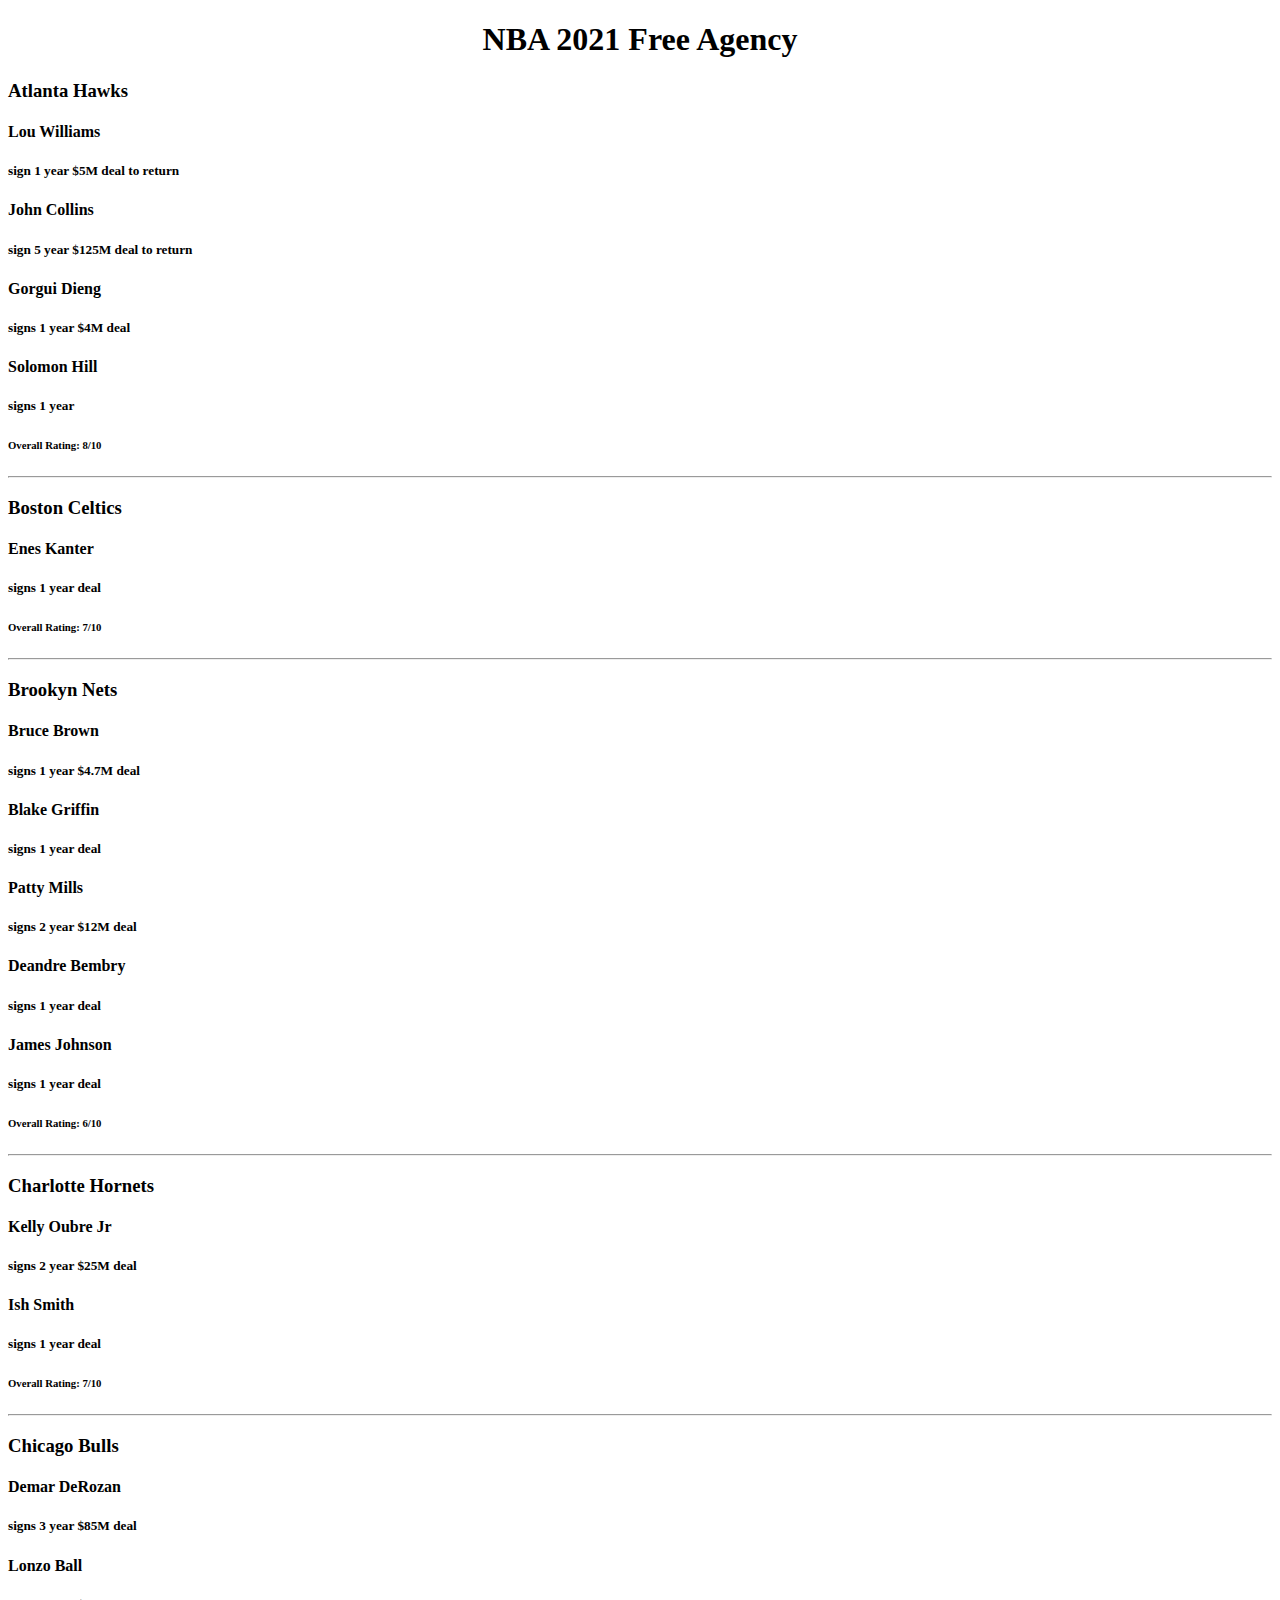
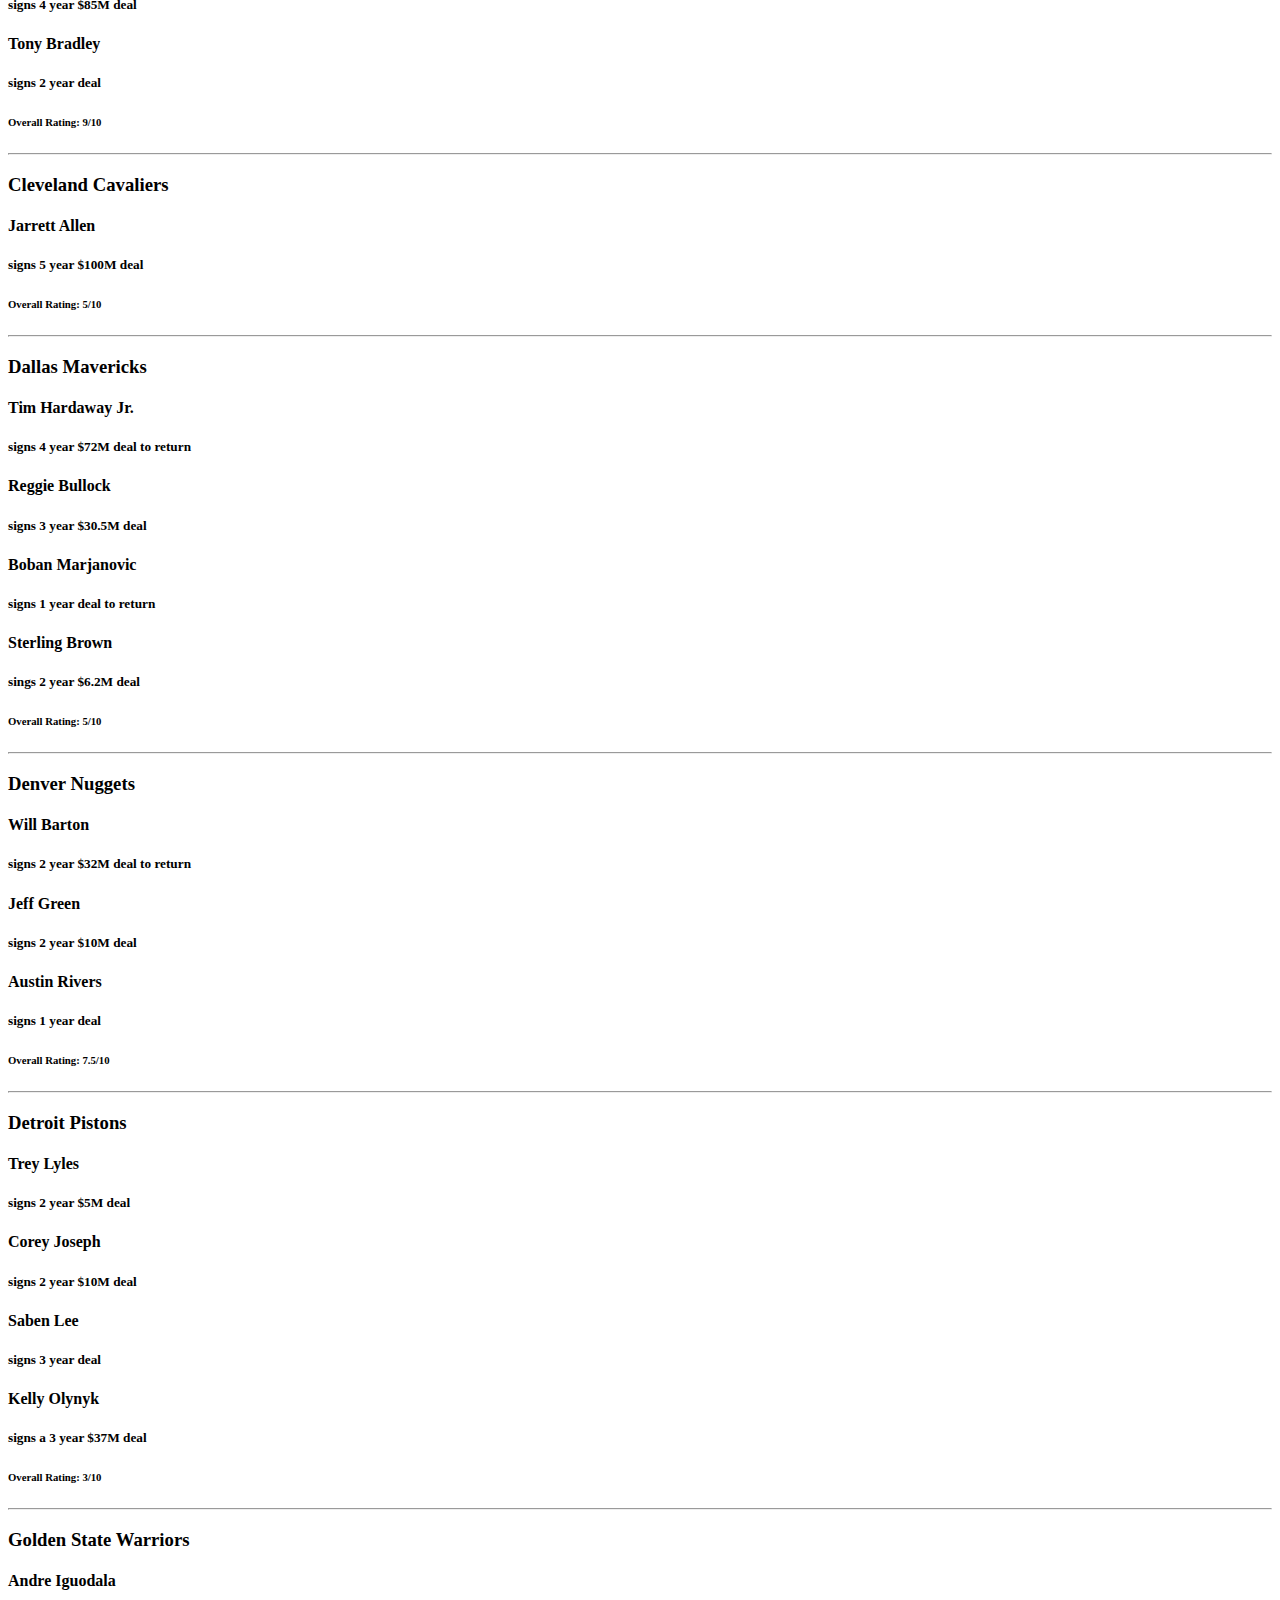
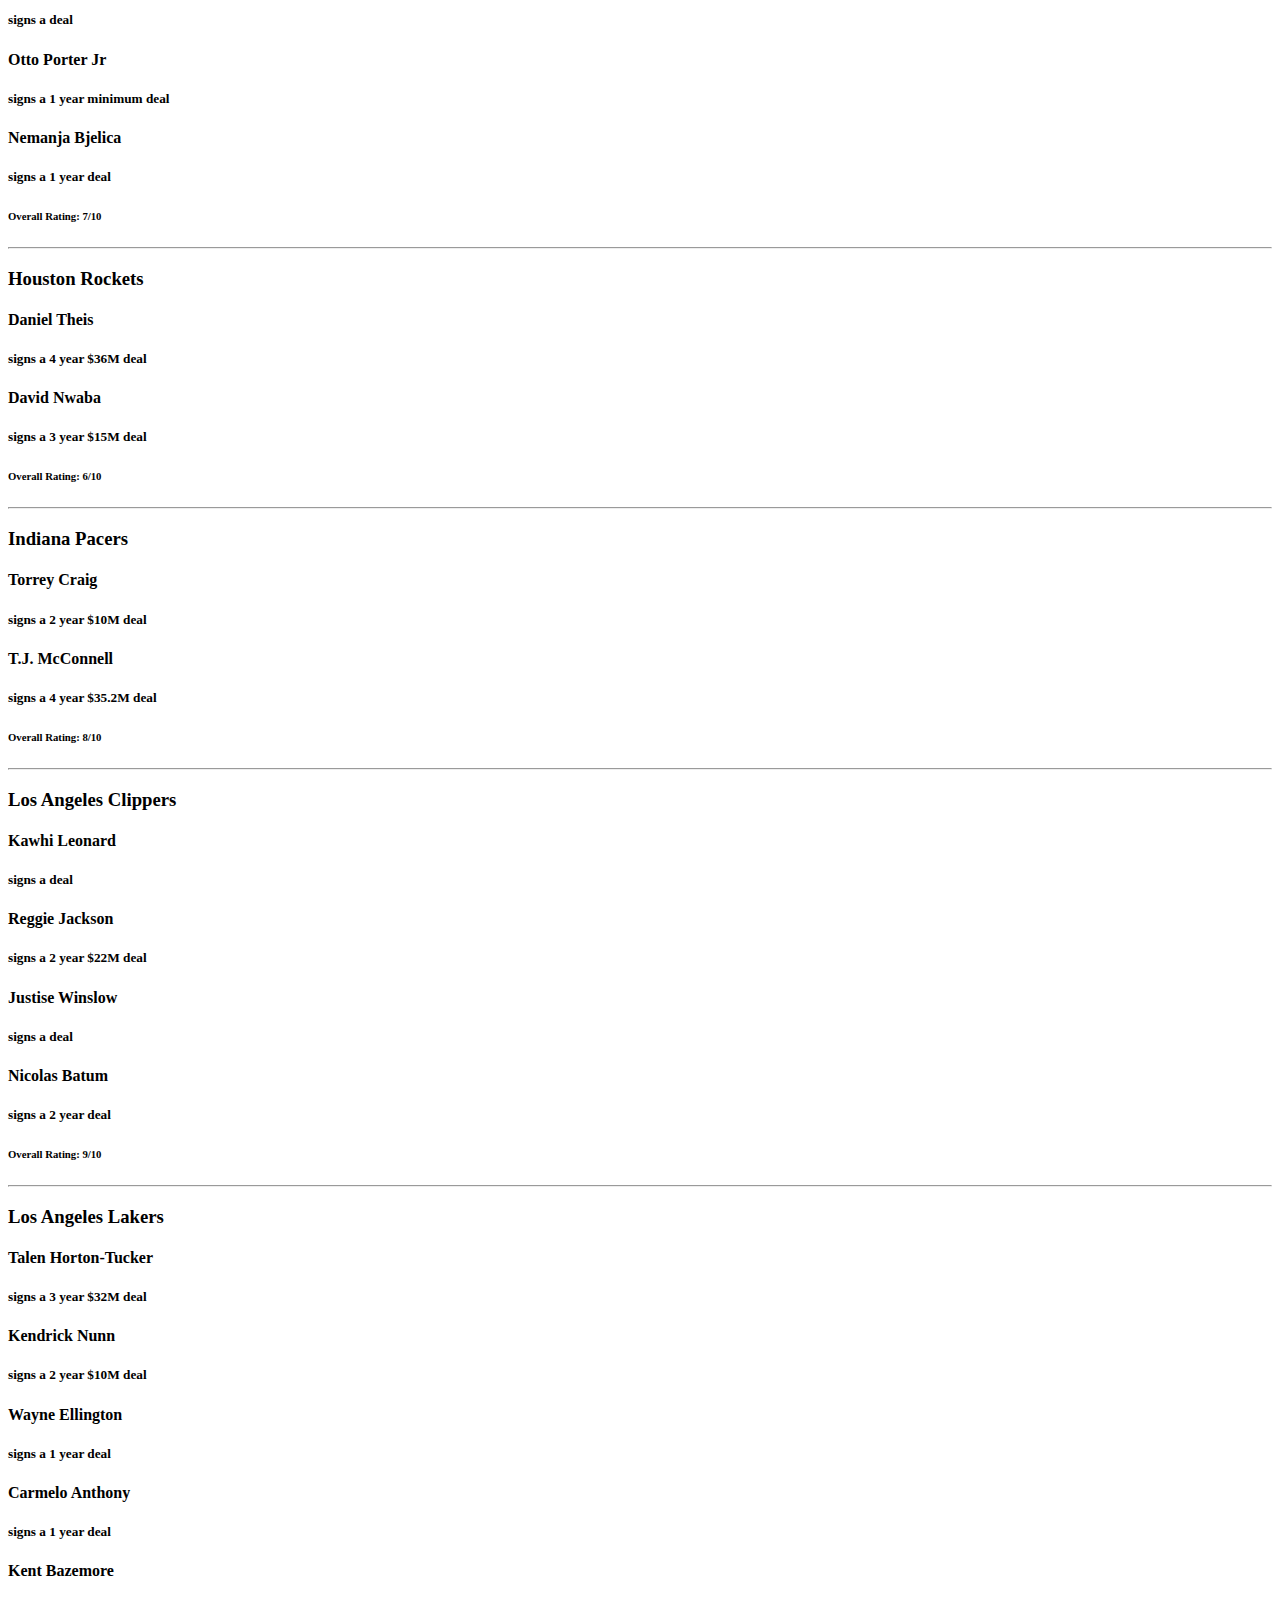
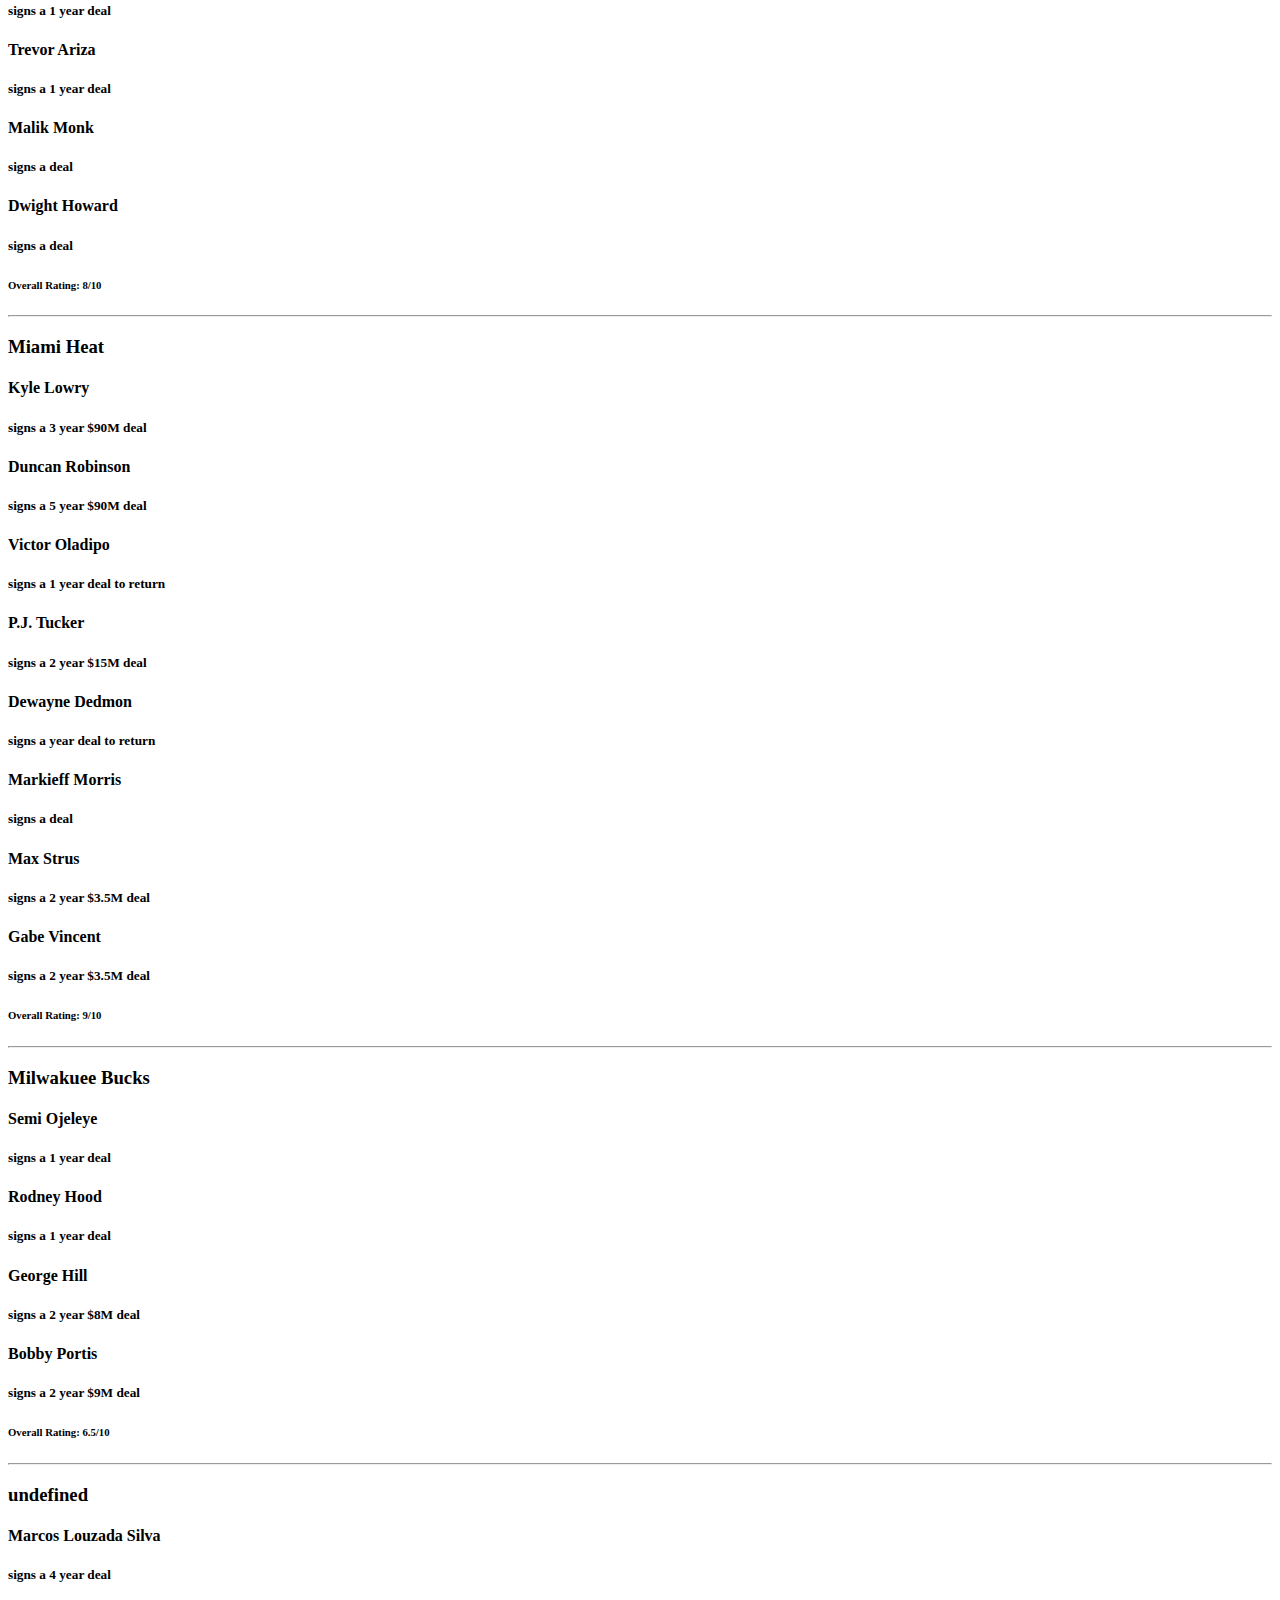
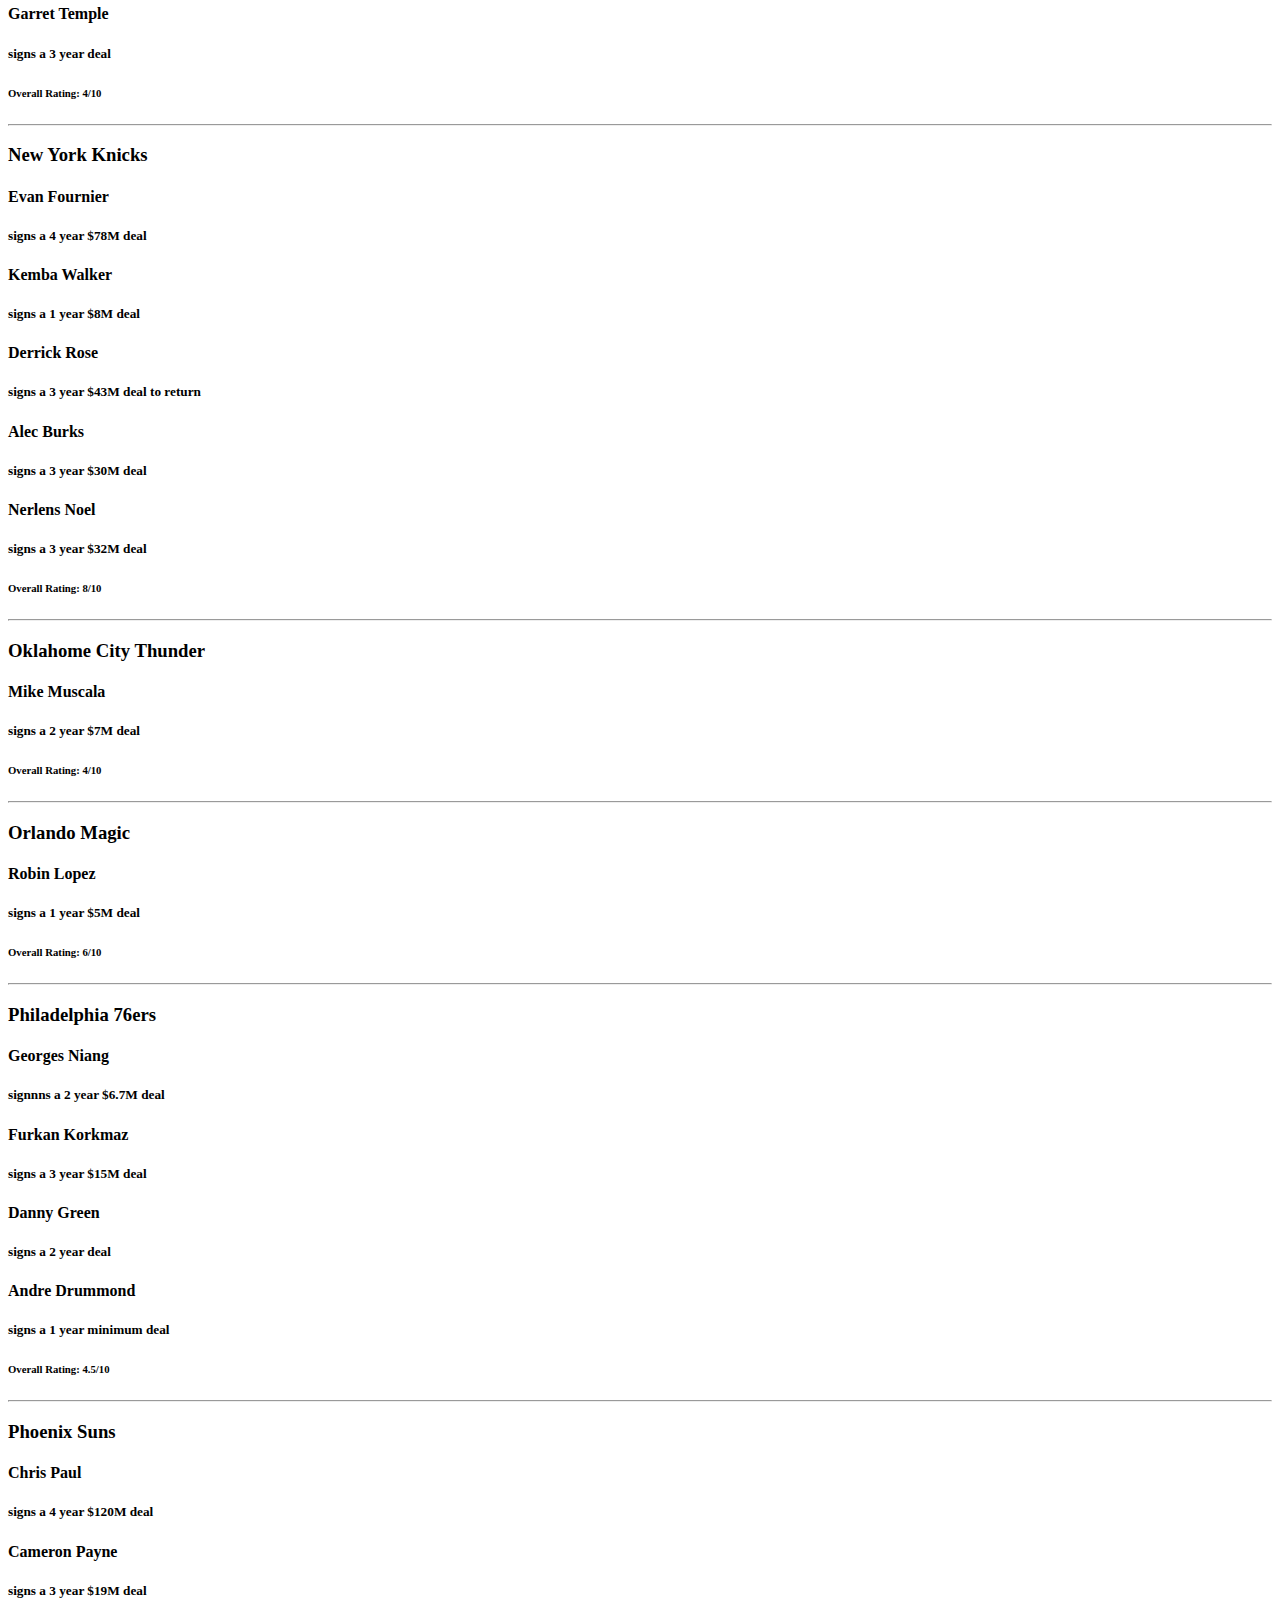
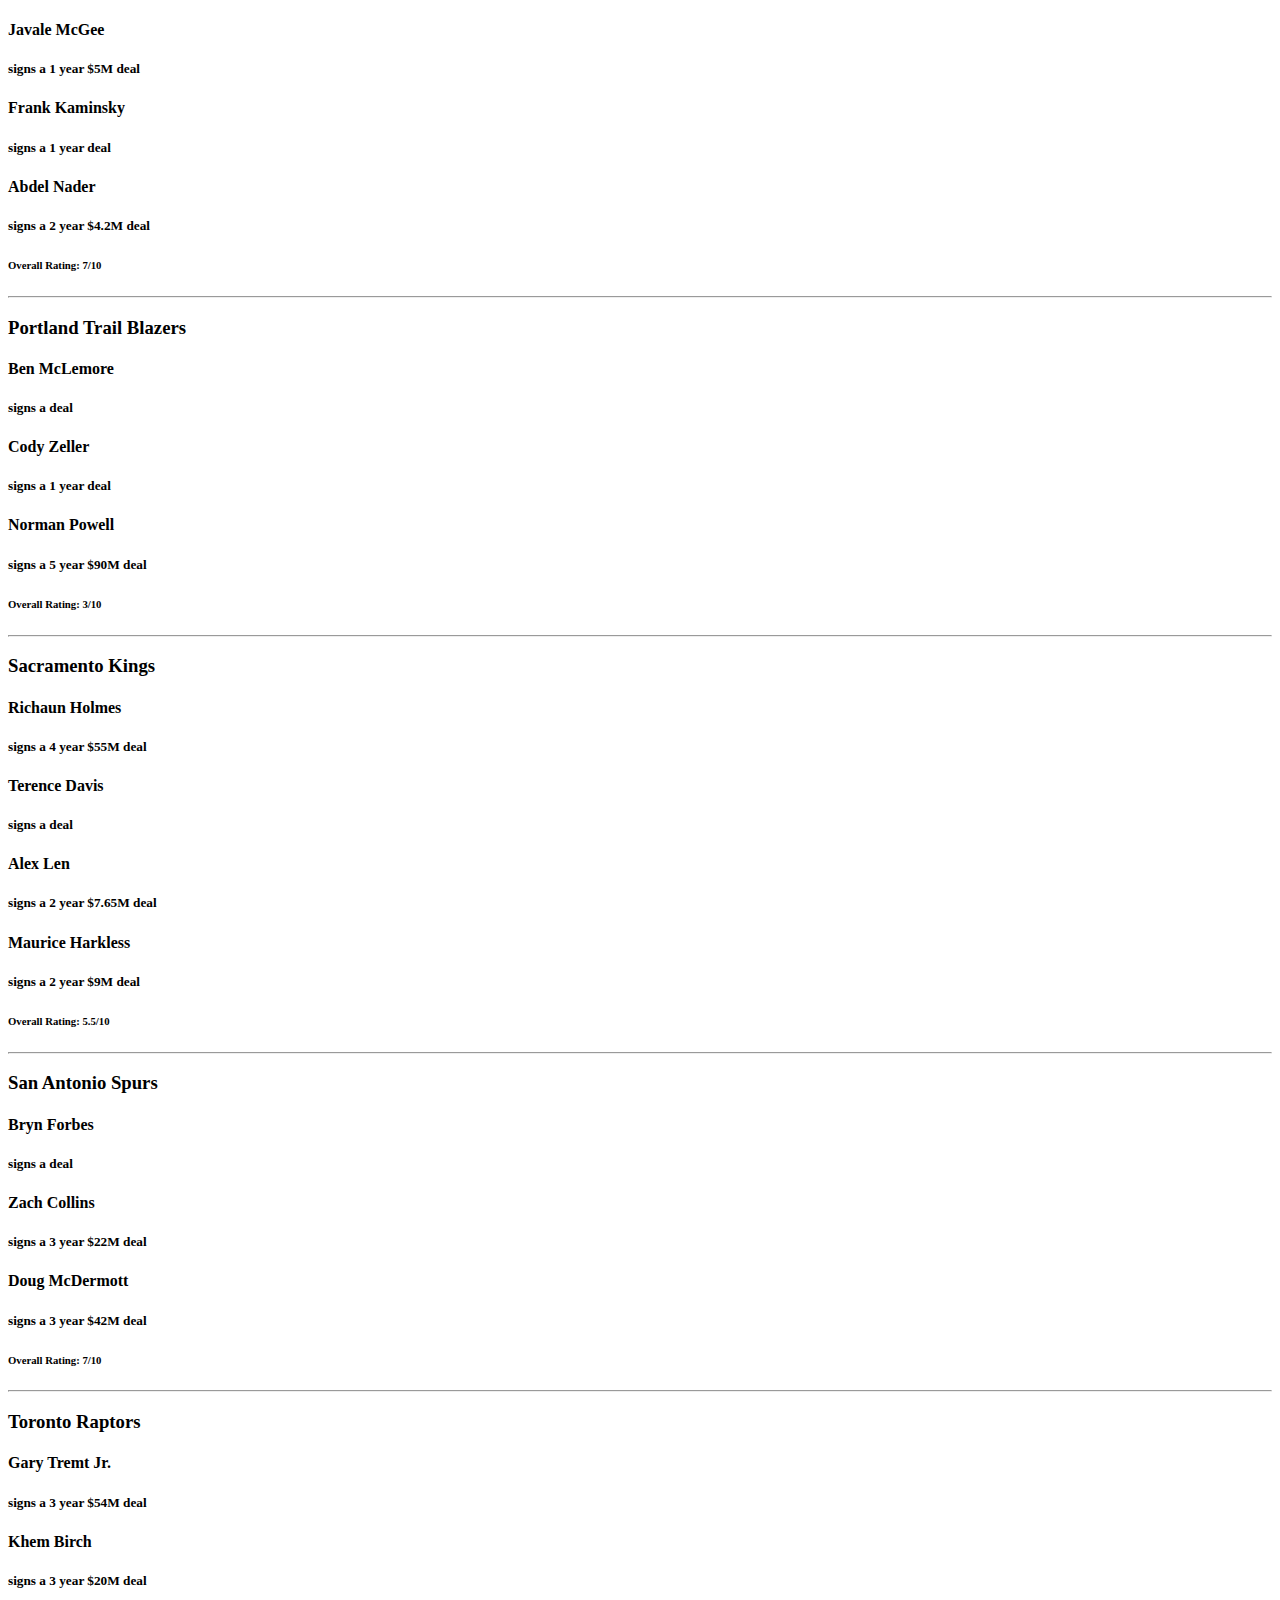
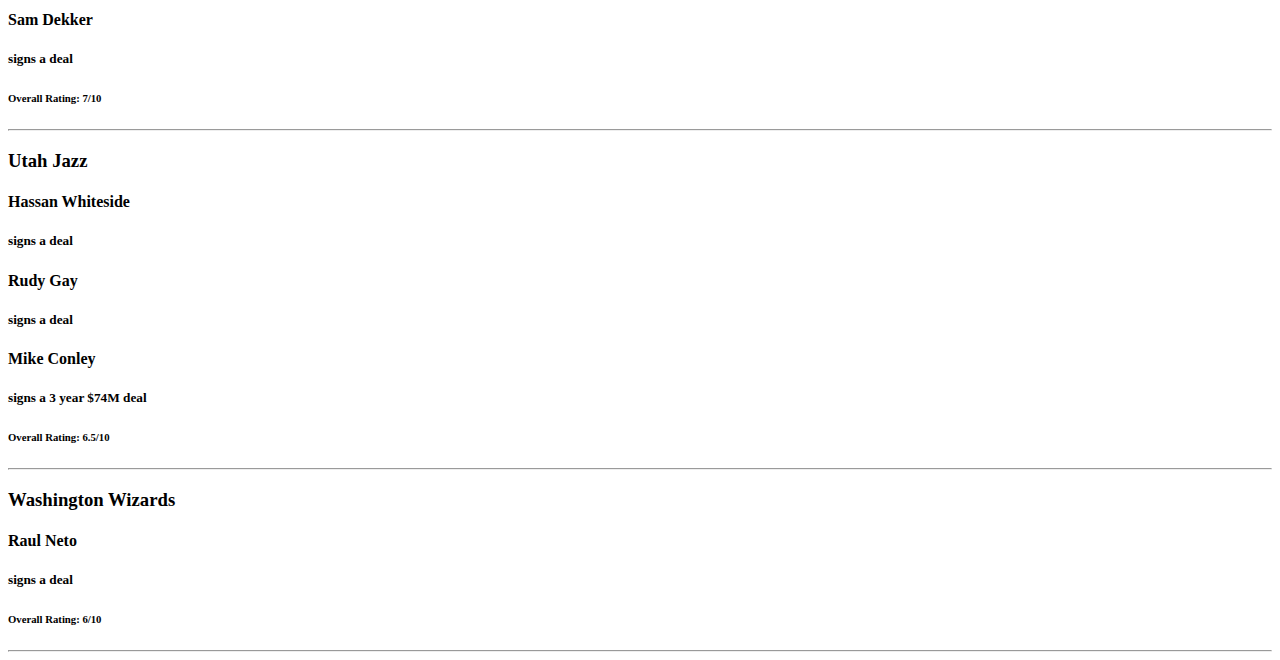
<file: page2.html>
<!DOCTYPE html>
<html lang="en">
<head>
    <meta charset="UTF-8">
    <meta http-equiv="X-UA-Compatible" content="IE=edge">
    <meta name="viewport" content="width=device-width, initial-scale=1.0">
    <title>NBA FREE AGENCY!!</title>
    <script src="main.js" defer></script>
    <link rel="stylesheet" href="style.css">
</head>
<body>
    
</body>
</html>
</file>
<file: style.css>
#big_div{
    font-family: Helvetica;
    color: white;
    font-size: 14px;
    padding: 5px;
    display: flex;
    justify-content: space-around;
}

h1{
    text-align: center;
}

img {
    width: 400px;
}

a {
    text-decoration: none;
}

.items:hover {
    background-color:gray;
    opacity: 0.5;
}
.my_image {
    width: 300px;
    height: 300px;
    border-radius: 50%;
    padding: 3px;
    background: linear-gradient(90deg, red, blue, green, aqua, purple);
    background-size: 1800% 1800%;
    animation: rainbow 18s ease infinite;
}

@keyframes rainbow {
    0%{background-position: 0% 82%}
    50%{background-position: 100% 19%}
    100%{background-position: 0% 82%}
}    

.image{
    width: 100px;
    height: 100px;
}

#my_image_div{
    text-align: center;
}

.kyrie{
    width: 400px;
    height: 400px;
}

.image{
    width: 200px;
    height: 250px;
}

.exercise{
    width: 400px;
    height: 400px;
}
</file>
